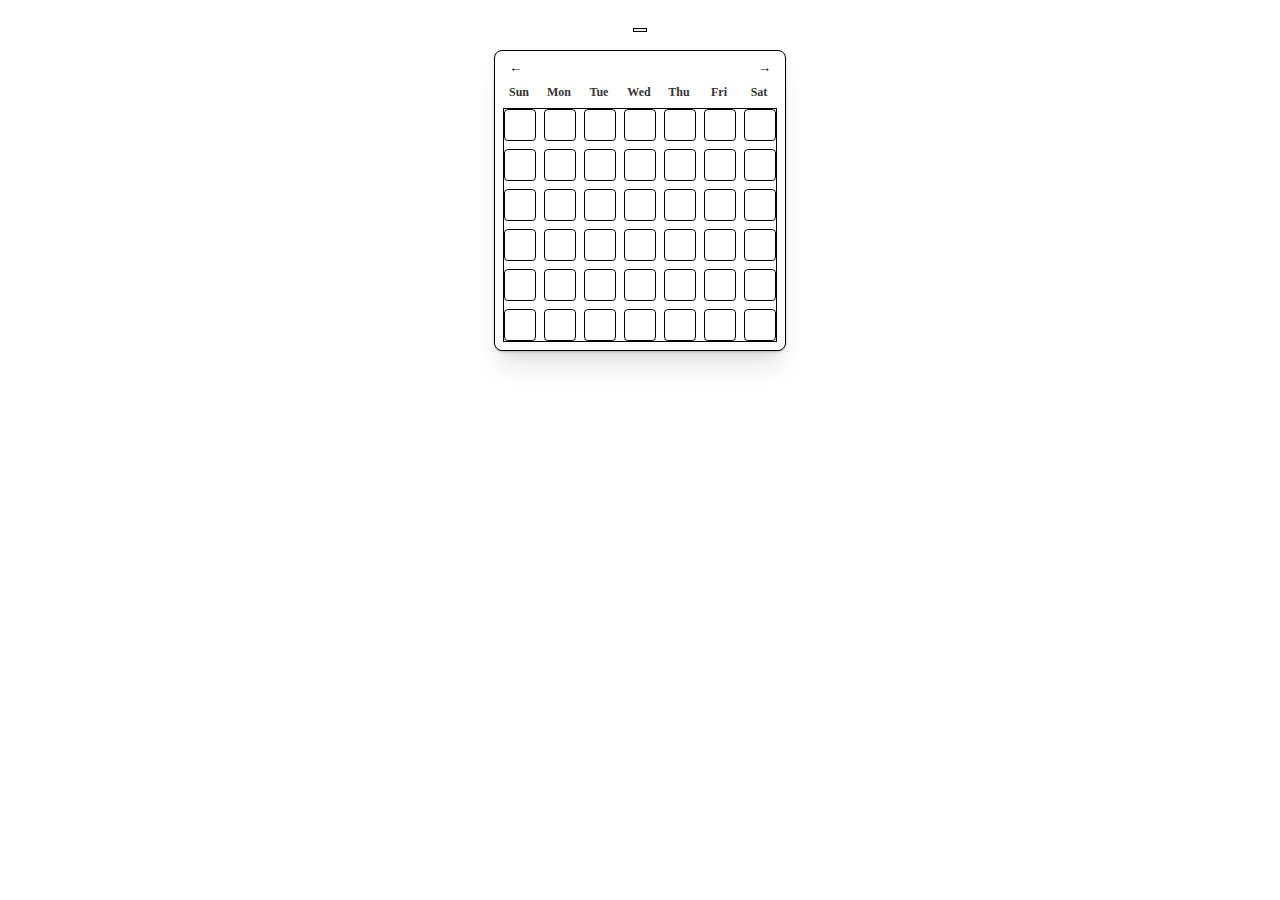
<file: index.html>
<!DOCTYPE html>
<html lang="en">
<head>
  <title>Date Picker</title>
  <link rel="stylesheet" href="styles.css">
  <script src="finalVersion.js" type="module"></script>
  <style>
    .date-picker.show {
      display: block;
    }

    .date.selected {
      background-color: hsl(200, 100%, 50%);
      color: white;
    }
  </style>
</head>
<body>
  <div class="date-picker-container">
    <button class="date-picker-button"></button>
    <div class="date-picker show">
      <div class="date-picker-header">
        <button class="prev-month-button month-button">&larr;</button>
        <div class="current-month"></div>
        <button class="next-month-button month-button">&rarr;</button>
      </div>
      <div class="date-picker-grid-header date-picker-grid">
        <div>Sun</div>
        <div>Mon</div>
        <div>Tue</div>
        <div>Wed</div>
        <div>Thu</div>
        <div>Fri</div>
        <div>Sat</div>
      </div>
      <div class="date-picker-grid-dates date-picker-grid">
        <!-- leaving ids/classes for use with scrapJS files -->
        <button id = "pos-1" class="date row-1 col-1 "></button>
        <button id = "pos-2" class="date row-1 col-2"></button>
        <button id = "pos-3" class="date row-1 col-3"></button>
        <button id = "pos-4" class="date row-1 col-4"></button>
        <button id = "pos-5" class="date row-1 col-5"></button>
        <button id = "pos-6" class="date row-1 col-6"></button>
        <button id = "pos-7" class="date row-1 col-7"></button>
        
        <button id = "pos-8" class="date row-2 col-1 "></button>
        <button id = "pos-9" class="date row-2 col-2"></button>
        <button id = "pos-10" class="date row-2 col-3"></button>
        <button id = "pos-11" class="date row-2 col-4"></button>
        <button id = "pos-12" class="date row-2 col-5"></button>
        <button id = "pos-13" class="date row-2 col-6"></button>
        <button id = "pos-14" class="date row-2 col-7"></button>

        <button id = "pos-15" class="date row-3 col-1 "></button>
        <button id = "pos-16" class="date row-3 col-2"></button>
        <button id = "pos-17" class="date row-3 col-3"></button>
        <button id = "pos-18" class="date row-3 col-4"></button>
        <button id = "pos-19" class="date row-3 col-5"></button>
        <button id = "pos-20" class="date row-3 col-6"></button>
        <button id = "pos-21" class="date row-3 col-7"></button>

        <button id = "pos-22" class="date row-4 col-1 "></button>
        <button id = "pos-23" class="date row-4 col-2"></button>
        <button id = "pos-24" class="date row-4 col-3"></button>
        <button id = "pos-25" class="date row-4 col-4"></button>
        <button id = "pos-26" class="date row-4 col-5"></button>
        <button id = "pos-27" class="date row-4 col-6"></button>
        <button id = "pos-28" class="date row-4 col-7"></button>

        <button id = "pos-29" class = "date row-5 col-1 "></button>
        <button id = "pos-30" class = "date row-5 col-2"></button>
        <button id = "pos-31" class = "date row-5 col-3"></button>
        <button id = "pos-32" class = "date row-5 col-4"></button>
        <button id = "pos-33" class = "date row-5 col-5"></button>
        <button id = "pos-34" class = "date row-5 col-6"></button>
        <button id = "pos-35" class = "date row-5 col-7"></button>

        <button id = "pos-36" class = "date row-6 col-1 hiddenDates"></button>
        <button id = "pos-37" class = "date row-6 col-2 hiddenDates"></button>
        <button id = "pos-38" class = "date row-6 col-3 hiddenDates"></button>
        <button id = "pos-39" class = "date row-6 col-4 hiddenDates"></button>
        <button id = "pos-40" class = "date row-6 col-5 hiddenDates"></button>
        <button id = "pos-41" class = "date row-6 col-6 hiddenDates"></button>
        <button id = "pos-42" class = "date row-6 col-7 hiddenDates"></button>
  
      </div>
    </div>
  </div>
</body>
</html>
</file>
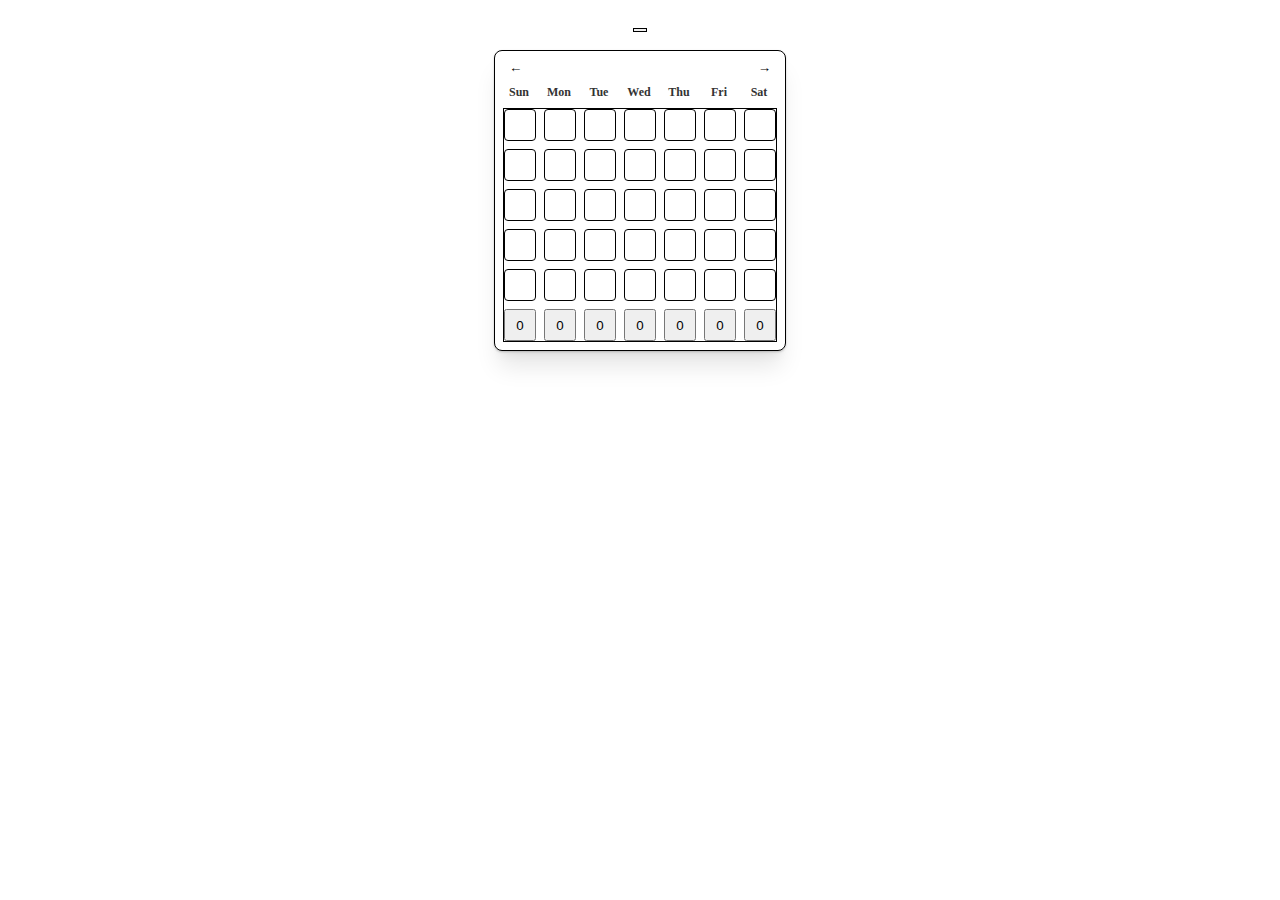
<file: DatePicker/index.html>
<!DOCTYPE html>
<html lang="en">
<head>
  <title>Date Picker</title>
  <link rel="stylesheet" href="styles.css">
  <script src="newScript.js" type="module"></script>
  <style>
    .date-picker.show {
      display: block;
    }

    .date.selected {
      background-color: hsl(200, 100%, 50%);
      color: white;
    }
  </style>
</head>
<body>
  <div class="date-picker-container">
    <button class="date-picker-button"></button>
    <div class="date-picker show">
      <div class="date-picker-header">
        <button class="prev-month-button month-button">&larr;</button>
        <div class="current-month"></div>
        <button class="next-month-button month-button">&rarr;</button>
      </div>
      <div class="date-picker-grid-header date-picker-grid">
        <div>Sun</div>
        <div>Mon</div>
        <div>Tue</div>
        <div>Wed</div>
        <div>Thu</div>
        <div>Fri</div>
        <div>Sat</div>
      </div>
      <div class="date-picker-grid-dates date-picker-grid">
        <button id = "pos-1" class="date row-1 col-1 "></button>
        <button id = "pos-2" class="date row-1 col-2"></button>
        <button id = "pos-3" class="date row-1 col-3"></button>
        <button id = "pos-4" class="date row-1 col-4"></button>
        <button id = "pos-5" class="date row-1 col-5"></button>
        <button id = "pos-6" class="date row-1 col-6"></button>
        <button id = "pos-7" class="date row-1 col-7"></button>
        
        <button id = "pos-8" class="date row-2 col-1 "></button>
        <button id = "pos-9" class="date row-2 col-2"></button>
        <button id = "pos-10" class="date row-2 col-3"></button>
        <button id = "pos-11" class="date row-2 col-4"></button>
        <button id = "pos-12" class="date row-2 col-5"></button>
        <button id = "pos-13" class="date row-2 col-6"></button>
        <button id = "pos-14" class="date row-2 col-7"></button>

        <button id = "pos-15" class="date row-3 col-1 "></button>
        <button id = "pos-16" class="date row-3 col-2"></button>
        <button id = "pos-17" class="date row-3 col-3"></button>
        <button id = "pos-18" class="date row-3 col-4"></button>
        <button id = "pos-19" class="date row-3 col-5"></button>
        <button id = "pos-20" class="date row-3 col-6"></button>
        <button id = "pos-21" class="date row-3 col-7"></button>

        <button id = "pos-22" class="date row-4 col-1 "></button>
        <button id = "pos-23" class="date row-4 col-2"></button>
        <button id = "pos-24" class="date row-4 col-3"></button>
        <button id = "pos-25" class="date row-4 col-4"></button>
        <button id = "pos-26" class="date row-4 col-5"></button>
        <button id = "pos-27" class="date row-4 col-6"></button>
        <button id = "pos-28" class="date row-4 col-7"></button>

        <button id = "pos-29" class = "date row-5 col-1 "></button>
        <button id = "pos-30" class = "date row-5 col-2"></button>
        <button id = "pos-31" class = "date row-5 col-3"></button>
        <button id = "pos-32" class = "date row-5 col-4"></button>
        <button id = "pos-33" class = "date row-5 col-5"></button>
        <button id = "pos-34" class = "date row-5 col-6"></button>
        <button id = "pos-35" class = "date row-5 col-7"></button>

        <button id = "pos-36" class="hiddenDates" class = "date row-6 col-1">0</button>
        <button id = "pos-37" class="hiddenDates" class = "date row-6 col-2 ">0</button>
        <button id = "pos-38" class="hiddenDates" class = "date row-6 col-3">0</button>
        <button id = "pos-39" class="hiddenDates" class = "date row-6 col-4">0</button>
        <button id = "pos-40" class="hiddenDates" class = "date row-6 col-5">0</button>
        <button id = "pos-41" class="hiddenDates" class = "date row-6 col-6">0</button>
        <button id = "pos-42" class="hiddenDates" class = "date row-6 col-7">0</button>
  
      </div>
    </div>
  </div>
</body>
</html>
</file>
<file: styles.css>
body {
  margin: 0;
  margin-top: 1rem;
  display: flex;
  justify-content: center;
}

.date-picker-container {
  position: relative;
  display: inline-block;
}

.date-picker-button {
  cursor: pointer;
  border: 1px solid black;
}

.date-picker {
  display: none;
  position: absolute;
  margin-top: 1rem;
  top: 100%;
  transform: translateX(-50%);
  left: 50%;
  padding: .5rem;
  border-radius: .5rem;
  box-shadow: 0 1px 2px 0 rgba(0, 0, 0, 0.05), 0 1px 3px 0 rgba(0, 0, 0, 0.1), 0 1px 2px 0 rgba(0, 0, 0, 0.06), 0 20px 25px -5px rgba(0, 0, 0, 0.1), 0 10px 10px -5px rgba(0, 0, 0, 0.04);
  background-color: white;
  border: 1px solid black;
}

.date-picker-header {
  display: flex;
  justify-content: space-between;
  font-weight: bold;
  font-size: .8rem;
  align-items: center;
}

.date-picker-grid {
  display: grid;
  gap: .5rem;
  grid-template-columns: repeat(7, 2rem);
  grid-auto-rows: 2rem;
}

.date-picker-grid > * {
  display: flex;
  justify-content: center;
  align-items: center;
  width: 100%;
  height: 100%;
}

.date-picker-grid-header {
  font-weight: bold;
  font-size: .75rem;
  color: #333;
}

.date-picker-grid-dates {
  color: #555;
  border: 1px solid black;
}

.date-picker-other-month-date {
  color: #AAA;
}

.date-picker-grid-dates > .date {
  cursor: pointer;
  border-radius: .25rem;
  border: none;
  background: none;
  border: 1px solid black;

}

.date-picker-grid-dates > *:hover {
  background-color: hsl(200, 100%, 80%);
  color: black;
}

.month-button {
  background: none;
  border: none;
  cursor: pointer;
}

.month-button:hover {
  box-shadow: 0 1px 3px 0 rgba(0, 0, 0, 0.1), 0 1px 2px 0 rgba(0, 0, 0, 0.06);
  border-radius: .5rem;
}
</file>
<file: DatePicker/styles.css>
body {
  margin: 0;
  margin-top: 1rem;
  display: flex;
  justify-content: center;
}

.hiddenDates .date-picker-grid > *  {
  display:none;
  height: 0px;
  width: 0px;
  padding: none;
  color: red;
  background-color: red;
}
.date-picker-container {
  position: relative;
  display: inline-block;
}

.date-picker-button {
  cursor: pointer;
  border: 1px solid black;
}

.date-picker {
  display: none;
  position: absolute;
  margin-top: 1rem;
  top: 100%;
  transform: translateX(-50%);
  left: 50%;
  padding: .5rem;
  border-radius: .5rem;
  box-shadow: 0 1px 2px 0 rgba(0, 0, 0, 0.05), 0 1px 3px 0 rgba(0, 0, 0, 0.1), 0 1px 2px 0 rgba(0, 0, 0, 0.06), 0 20px 25px -5px rgba(0, 0, 0, 0.1), 0 10px 10px -5px rgba(0, 0, 0, 0.04);
  background-color: white;
  border: 1px solid black;
}

.date-picker-header {
  display: flex;
  justify-content: space-between;
  font-weight: bold;
  font-size: .8rem;
  align-items: center;
}

.date-picker-grid {
  display: grid;
  gap: .5rem;
  grid-template-columns: repeat(7, 2rem);
  grid-auto-rows: 2rem;
}

.date-picker-grid > * {
  display: flex;
  justify-content: center;
  align-items: center;
  width: 100%;
  height: 100%;
}

.date-picker-grid-header {
  font-weight: bold;
  font-size: .75rem;
  color: #333;
}

.date-picker-grid-dates {
  color: #555;
  border: 1px solid black;
}

.date-picker-other-month-date {
  color: #AAA;
}

.date-picker-grid-dates > .date {
  cursor: pointer;
  border-radius: .25rem;
  border: none;
  background: none;
  border: 1px solid black;

}

.date-picker-grid-dates > *:hover {
  background-color: hsl(200, 100%, 80%);
  color: black;
}

.month-button {
  background: none;
  border: none;
  cursor: pointer;
}

.month-button:hover {
  box-shadow: 0 1px 3px 0 rgba(0, 0, 0, 0.1), 0 1px 2px 0 rgba(0, 0, 0, 0.06);
  border-radius: .5rem;
}
</file>
